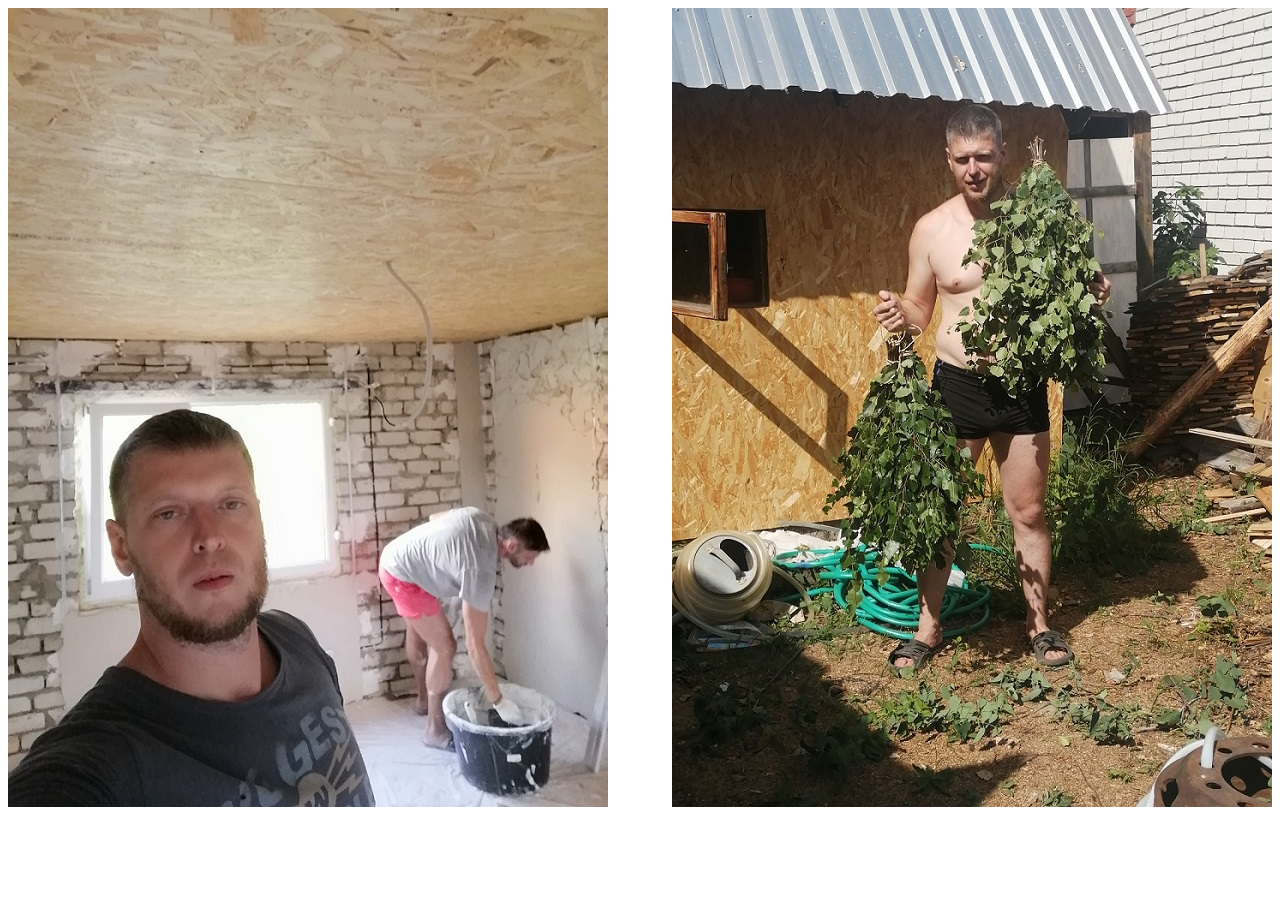
<file: tours/tour1.html>
<!DOCTYPE html>
<html lang="en">
<head>
    <meta charset="UTF-8">
    <meta http-equiv="X-UA-Compatible" content="IE=edge">
    <meta name="viewport" content="width=device-width, initial-scale=1.0">
    <title>tour1</title>
    <style>
        .b {
            position: relative;
            float: right;
            top: 0;
            left: 0;
            
        }
        
        .r
        {
            position: relative;
            float: left;
            top: 0;
            left: 0;
            
        }
    </style>
</head>
<body>
    <div class="b"><img src="badhaus.jpg"> </div>
        <div class="r"><img src="Renovierung.jpg" ></div>

</body>
</html>
</file>
